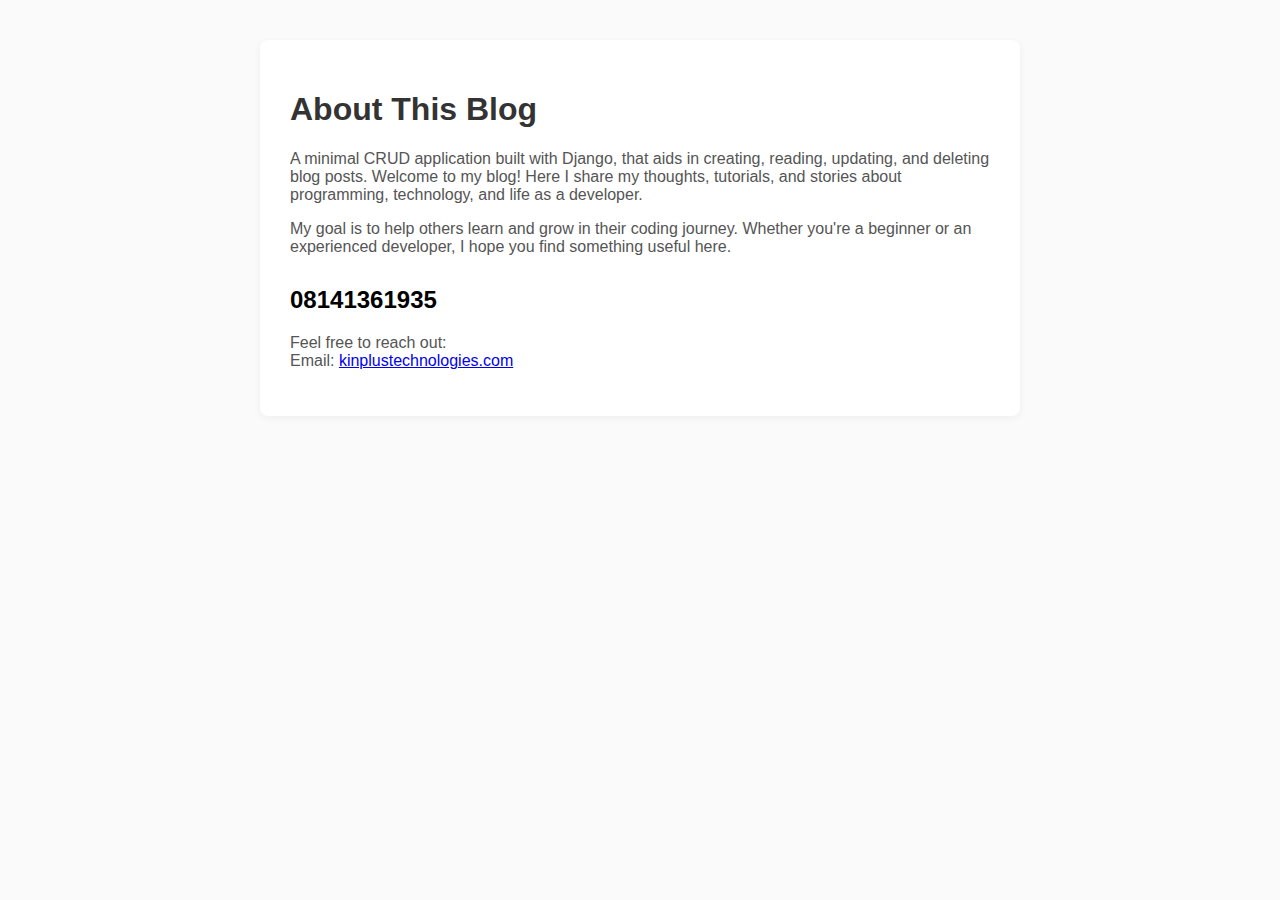
<file: templates/about.html>
<!DOCTYPE html>
<html lang="en">
<head>
    <meta charset="UTF-8">
    <title>About - My Blog</title>
    <style>
        body { font-family: Arial, sans-serif; margin: 40px; background: #fafafa; }
        .container { max-width: 700px; margin: auto; background: #fff; padding: 30px; border-radius: 8px; box-shadow: 0 2px 8px rgba(0,0,0,0.05);}
        h1 { color: #333; }
        p { color: #555; }
        .contact { margin-top: 30px; }
    </style>
</head>
<body>
    <div class="container">
        <h1>About This Blog</h1>
        <p>
            A minimal CRUD application built with Django, that aids in creating, reading, updating, and deleting blog posts.
            Welcome to my blog! Here I share my thoughts, tutorials, and stories about programming, technology, and life as a developer.
        </p>
        <p>
            My goal is to help others learn and grow in their coding journey. Whether you're a beginner or an experienced developer, I hope you find something useful here.
        </p>
        <div class="contact">
            <h2>08141361935</h2>
            <p>
                Feel free to reach out: <br>
                Email: <a href="mailto:your.email@example.com">kinplustechnologies.com</a>
            </p>
        </div>
    </div>
</body>
</html>
</file>
